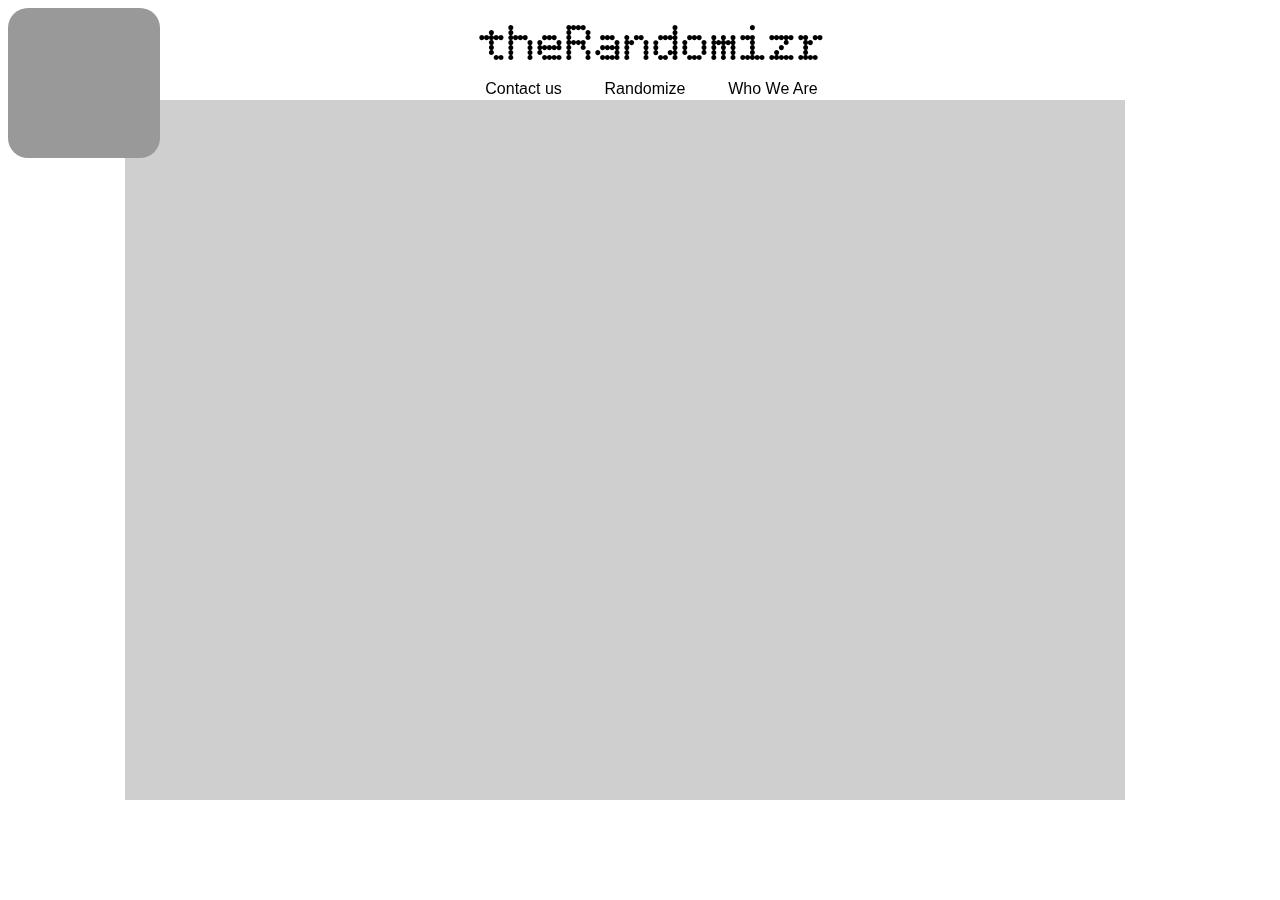
<file: home.html>
<!DOCTYPE html>
<html>
    
    <head>
        <title>theRandomizr</title>
        <link rel="stylesheet" href="css/fonts.css" type="text/css" charset="utf-8"/>
        <link rel="stylesheet" href="css/style.css" type="text/css"/>
        <link rel="stylesheet" href="css/grid.css" type="text/css"/>
        
    </head>

<body>

    <h1>theRandomizr</h1>
    <div class="grid2-gray">
</div>

<ul class="nav">
<li><a href="contact.html" title="Contact us">Contact us</a></li>
<li><a href="Randomize.html" title="Go Randomize">Randomize</a></li>
<li><a href="wwa.html" title="Follow us on Google+, Facebook, and Twitter">Who We Are</a></li>
</ul>
</div>

<div class="follow-us">
    
</div>



<!-- Extra code from the internet if want lower opacity (please copy and paste)...
 style="border: 0px; width: 32px; height: 32px; cursor: pointer;opacity: 1;" onmouseover="this.style.opacity=0.8;this.style.filter='alpha(opacity=80)';" onmouseout="this.style.opacity=1.0;this.style.filter='alpha(opacity=100)';"> 
 -->
















































  </body>
</html>
</file>
<file: css/fonts.css>
@font-face {
    font-family: 'bpdotsbold';
    src: url('fonts/bpdots_bold_macroman/BPdotsBold-webfont.eot');
    src: url('fonts/bpdots_bold_macroman/BPdotsBold-webfont.eot?#iefix') format('embedded-opentype'),
         url('fonts/bpdots_bold_macroman/BPdotsBold-webfont.woff') format('woff'),
         url('fonts/bpdots_bold_macroman/BPdotsBold-webfont.ttf') format('truetype'),
         url('fonts/bpdots_bold_macroman/BPdotsBold-webfont.svg#bpdotsbold') format('svg');
    font-weight: normal;
    font-style: normal;
}
</file>
<file: css/style.css>
body {
  font-family: arial;
}
h1 {
  font-family: 'bpdotsbold';
  font-size: 3em;
  margin: 0;
  padding: 0;
  position: fixed;
  top: 5px;
  left: 480px;
}


ul.nav {
  color: black;
  text-decoration: none;
  list-style-type: none;
  margin: 50px 50px 0 0;
  position: fixed;
  top: 30px;
  right: center;
}

ul.nav li {
  float: left;
  margin-right: 42.75px;
}

.nav {
  list-style-type: none;
  text-decoration: none;
  position: fixed;
  top: 330px;
  right: 369.5px;
}

a:link {
  text-decoration: none;
  color: black;
}

li:hover {
  text-decoration: underline;
}

a.nav,a.nav:link,a.nav:visited {
  text-decoration: none;
  text-transform: none;
  position: fixed;
  /*top: 700px;
  right: 369.5px;*/
}

.grid2-gray {
  background-color: #888888;
  position: fixed;
  top: 100px;
  left: 125px;
  opacity:0.4;
}

 .follow-us {
	background-color: #999999;
	-webkit-transition:background-color .5s ease-in;
	-moz-transition:background-color .5s ease-in;
	-o-transition:background-color .5s ease-in;
	-ms-transition:background-color .5s ease-in;
	transition:background-color .5s ease-in;
	border-radius: 20px;
	position: fixed;
	left: ;
	}
	
	 .follow-us:hover{
	cursor: pointer;
	background-color: #000000;
	}
</file>
<file: css/grid.css>
.grid1 {width: 523px; height: 20px;}
.grid2-gray{width: 1000px; height: 700px;}
.follow-us {width: 152px; height: 150px;}
</file>
